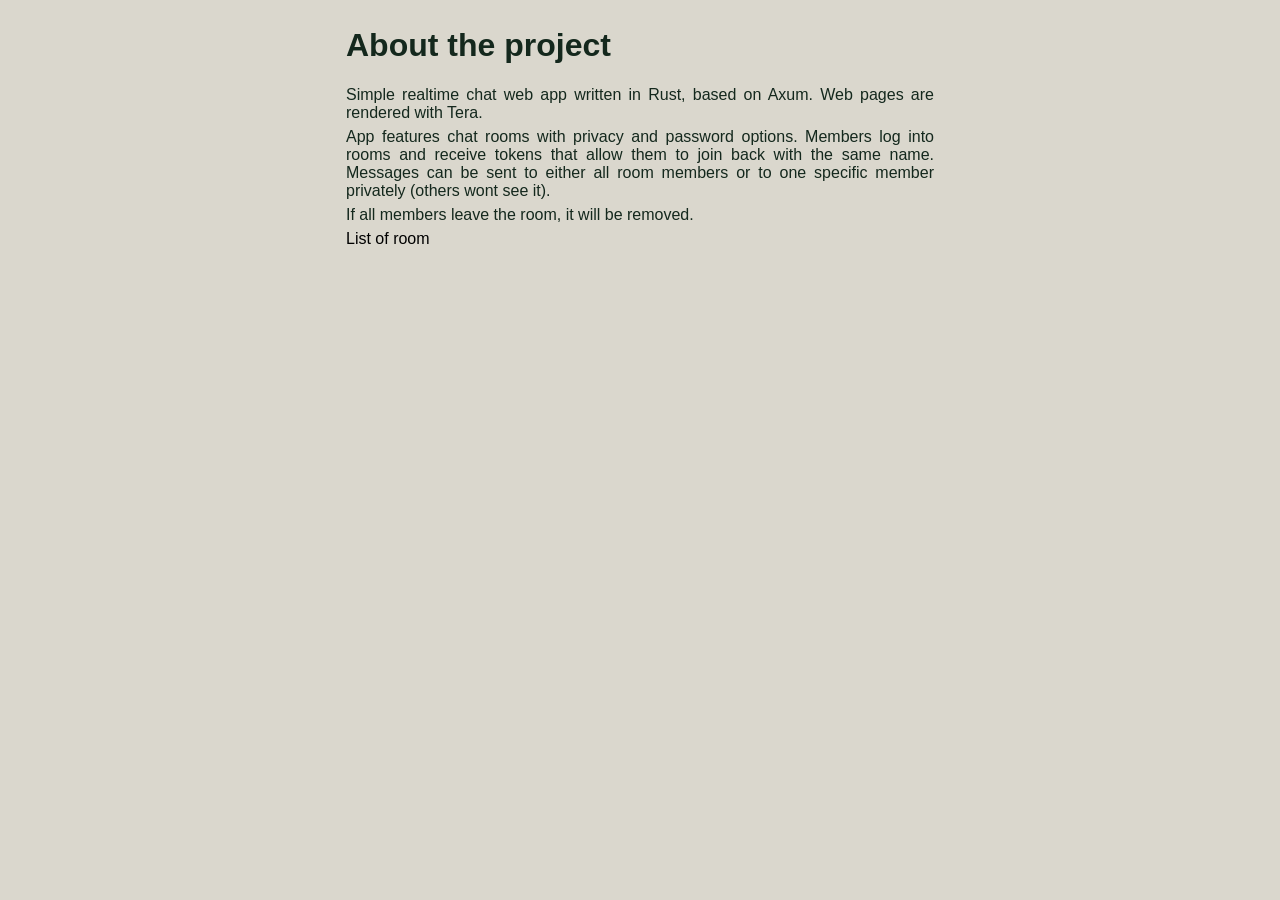
<file: templates/about.html>
<!doctype html>
<html lang="en">
    <head>
        <meta charset="UTF-8" />
        <meta name="color-scheme" content="light dark" />
        <meta name="viewport" content="width=device-width, initial-scale=1.0" />
        <title>About</title>
        <link rel="shortcut icon" href="/static/common/favicon.ico" type="image/x-icon" />
        <link rel="icon" href="/static/common/favicon.ico" type="image/x-icon" />
        <link rel="stylesheet" href="/static/common/style.css" />
        <link rel="stylesheet" href="/static/about/style.css" />
    </head>
    <body>
        <div></div>

        <div class="content">
            <h1>About the project</h1>
            <div>Simple realtime chat web app written in Rust, based on Axum. Web pages are rendered with Tera.</div>
            <div>
                App features chat rooms with privacy and password options. Members log into rooms and receive tokens
                that allow them to join back with the same name. Messages can be sent to either all room members or to
                one specific member privately (others wont see it).
            </div>
            <div>If all members leave the room, it will be removed.</div>
            <a href="/">List of room</a>
        </div>

        <div></div>
    </body>
</html>
</file>
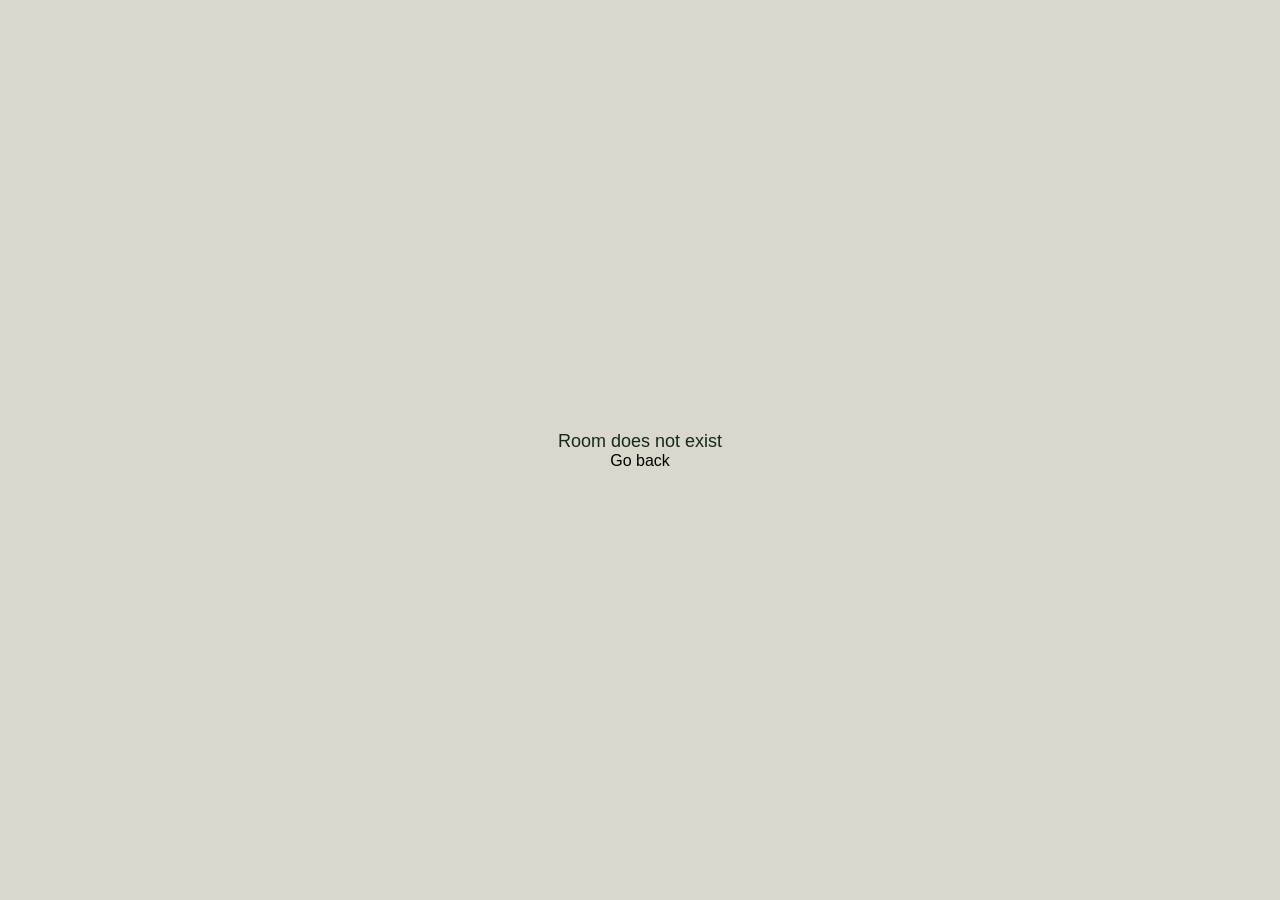
<file: templates/no_room.html>
<!doctype html>
<html lang="en">
    <head>
        <meta charset="UTF-8" />
        <meta name="color-scheme" content="light dark" />
        <meta name="viewport" content="width=device-width, initial-scale=1.0" />
        <title>Room does not exist</title>
        <link rel="shortcut icon" href="/static/common/favicon.ico" type="image/x-icon" />
        <link rel="icon" href="/static/common/favicon.ico" type="image/x-icon" />
        <link rel="stylesheet" href="/static/common/style.css" />
        <link rel="stylesheet" href="/static/no_room/style.css" />
    </head>
    <body>
        <div></div>

        <div>
            <div class="header">Room does not exist</div>
            <a href="/">Go back</a>
        </div>

        <div></div>
    </body>
</html>
</file>
<file: static/common/style.css>
:root {
    color-scheme: light dark;
    --body-bg: light-dark(#dad7cd, #01110a);
    --body-overlay-bg: light-dark(#d2c69fcc, #001e11cc);
    --body-fg: light-dark(#14281d, #d0dac9);
    --room-list-bg: light-dark(#c5bdb1, #0b301f);
    --me-bg: light-dark(#8bb1ac, #0080a0);
    --me-fg: light-dark(white, white);
    --other-bg: light-dark(#b18b90, #ad2200);
    --other-fg: light-dark(white, white);
    --message-bg: light-dark(#a3b18a, #344e41);
    --message-fg: light-dark(black, white);
    --input-bg: light-dark(#a3b18a, #344e41);
    --input-fg: light-dark(black, white);
    --input-bg-focus: light-dark(#6e824a, #124e2f);
    --input-secondary-bg: light-dark(#b6b6b6, #474747);
    --input-secondary-fg: light-dark(black, white);
    --input-secondary-bg-focus: light-dark(#7b826f, #15291f);
}

html,
body {
    margin: 0;
    padding: 0;
}

body {
    background-color: var(--body-bg);
    color: var(--body-fg);
    font-family: "Gill Sans", "Gill Sans MT", Calibri, "Trebuchet MS", sans-serif;
}

/* Dialog element */
dialog {
    width: 100%;
    height: 100%;
    margin: 0;
    padding: 0;
    border: 0;
    background-color: var(--body-overlay-bg);
    backdrop-filter: blur(3px);
}

dialog[open] {
    display: flex;
    justify-content: center;
    align-items: center;
}

dialog > div {
    /*width: min-content;*/
    padding: 4px;
}

/* Anchors used as third class buttons */
a:link {
    text-decoration: none;
    color: var(--message-fg);
}

a:visited {
    text-decoration: none;
    color: var(--message-fg);
}

a:hover {
    text-decoration: underline solid;
    color: var(--message-fg);
}

a:active {
    text-decoration: underline solid;
    color: var(--message-fg);
}

/* Button style */
button {
    padding: 6px;
    border: none;
    border-radius: 6px;
    box-shadow: none;
    outline: none;
    background-color: var(--input-bg);
    color: var(--input-fg);
}

button:hover,
button:focus-visible {
    background-color: var(--input-bg-focus);
}

/* General input */
input {
    padding: 6px;
    border: none;
    border-radius: 6px;
    box-shadow: none;
    outline: none;
    background-color: var(--input-bg);
    color: var(--input-fg);
}

input:hover,
input:focus-visible {
    background-color: var(--input-bg-focus);
}

/* Primary action */
input[type="submit"] {
    cursor: pointer;
    background-color: var(--input-bg);
    color: var(--input-fg);
}

input[type="submit"]:hover,
input[type="submit"]:focus-visible {
    background-color: var(--input-bg-focus);
}

/* Secondary action */
input[type="button"] {
    cursor: pointer;
    background-color: var(--input-secondary-bg);
    color: var(--input-secondary-fg);
}

input[type="button"]:hover,
input[type="button"]:focus-visible {
    background-color: var(--input-secondary-bg-focus);
}

/* Text area with matching style */
textarea {
    padding: 6px;
    border: none;
    border-radius: 6px;
    box-shadow: none;
    outline: none;
    background-color: var(--input-bg);
    color: var(--input-fg);
}

textarea:hover,
textarea:focus-visible {
    background-color: var(--input-bg-focus);
}

/* Custom checkbox style */
.container {
    display: block;
    position: relative;
    padding-left: 28px;
    cursor: pointer;
    user-select: none;
}

.checkmark {
    position: absolute;
    top: 0;
    left: 0;
    height: 20px;
    width: 20px;
    background-color: var(--body-fg);
    border-radius: 6px;
}

.checkmark:after {
    left: 6px;
    top: 3px;
    width: 5px;
    height: 8px;
    border: solid var(--body-fg);
    border-width: 0 3px 3px 0;
    transform: rotate(45deg);
}

.container:hover input ~ .checkmark {
    background-color: var(--input-bg-focus);
}

.container input:checked ~ .checkmark {
    background-color: var(--input-bg);
}

.container:hover input:checked ~ .checkmark {
    background-color: var(--input-bg-focus);
}

.container input {
    position: absolute;
    opacity: 0;
}

.checkmark:after {
    content: "";
    position: absolute;
    display: none;
}

.container input:checked ~ .checkmark:after {
    display: block;
}
</file>
<file: static/about/style.css>
body {
    display: grid;
    grid-template-columns: auto minmax(0, 600px) auto;
    height: 100vh;
    overflow: clip;
}

.content {
    margin: 6px;
}

.content div {
    text-align: justify;
    margin: 6px 0;
}
</file>
<file: static/no_room/style.css>
body {
    display: grid;
    grid-template-rows: 1fr auto 1fr;
    height: 100vh;
    text-align: center;
}

.header {
    font-size: large;
}
</file>
